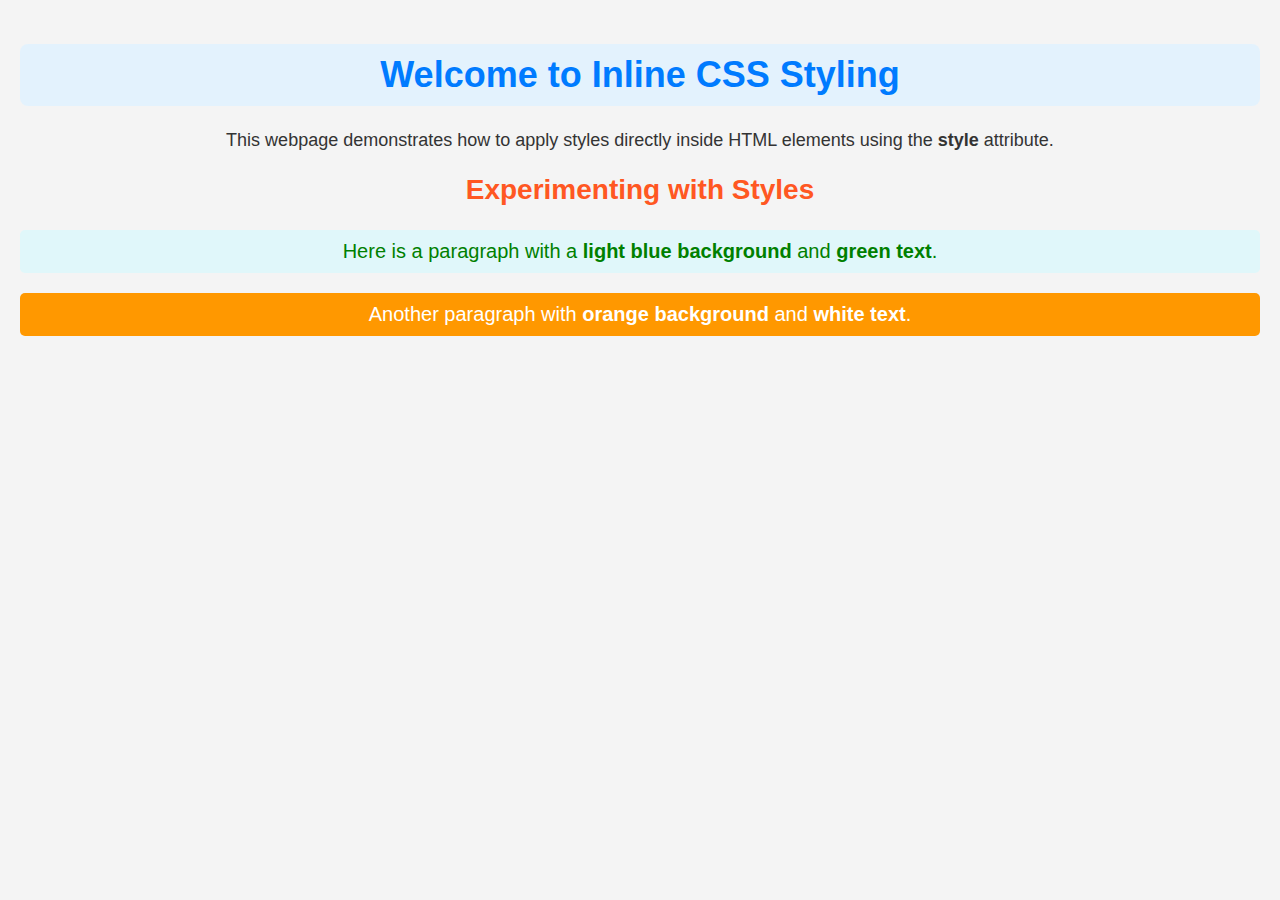
<file: Task2/index.html>
<!--Task: Styling with Inline CSS -->

<!DOCTYPE html>
<html lang="en">
<head>
    <meta charset="UTF-8">
    <meta name="viewport" content="width=device-width, initial-scale=1.0">
    <title>Inline CSS Styling</title>
</head>
<body style="background-color: #f4f4f4; text-align: center; font-family: Arial, sans-serif; margin: 0; padding: 20px;">

    <h1 style="color: #007bff; font-size: 36px; background-color: #e3f2fd; padding: 10px; border-radius: 8px;">
        Welcome to Inline CSS Styling
    </h1>

    <p style="color: #333; font-size: 18px;">
        This webpage demonstrates how to apply styles directly inside HTML elements using the <strong>style</strong> attribute.
    </p>

    <h2 style="color: #ff5722; font-size: 28px;">Experimenting with Styles</h2>

    <p style="font-size: 20px; color: green; background-color: #e0f7fa; padding: 10px; border-radius: 5px;">
        Here is a paragraph with a <strong>light blue background</strong> and <strong>green text</strong>.
    </p>

    <p style="font-size: 20px; color: white; background-color: #ff9800; padding: 10px; border-radius: 5px;">
        Another paragraph with <strong>orange background</strong> and <strong>white text</strong>.
    </p>

</body>
</html>
</file>
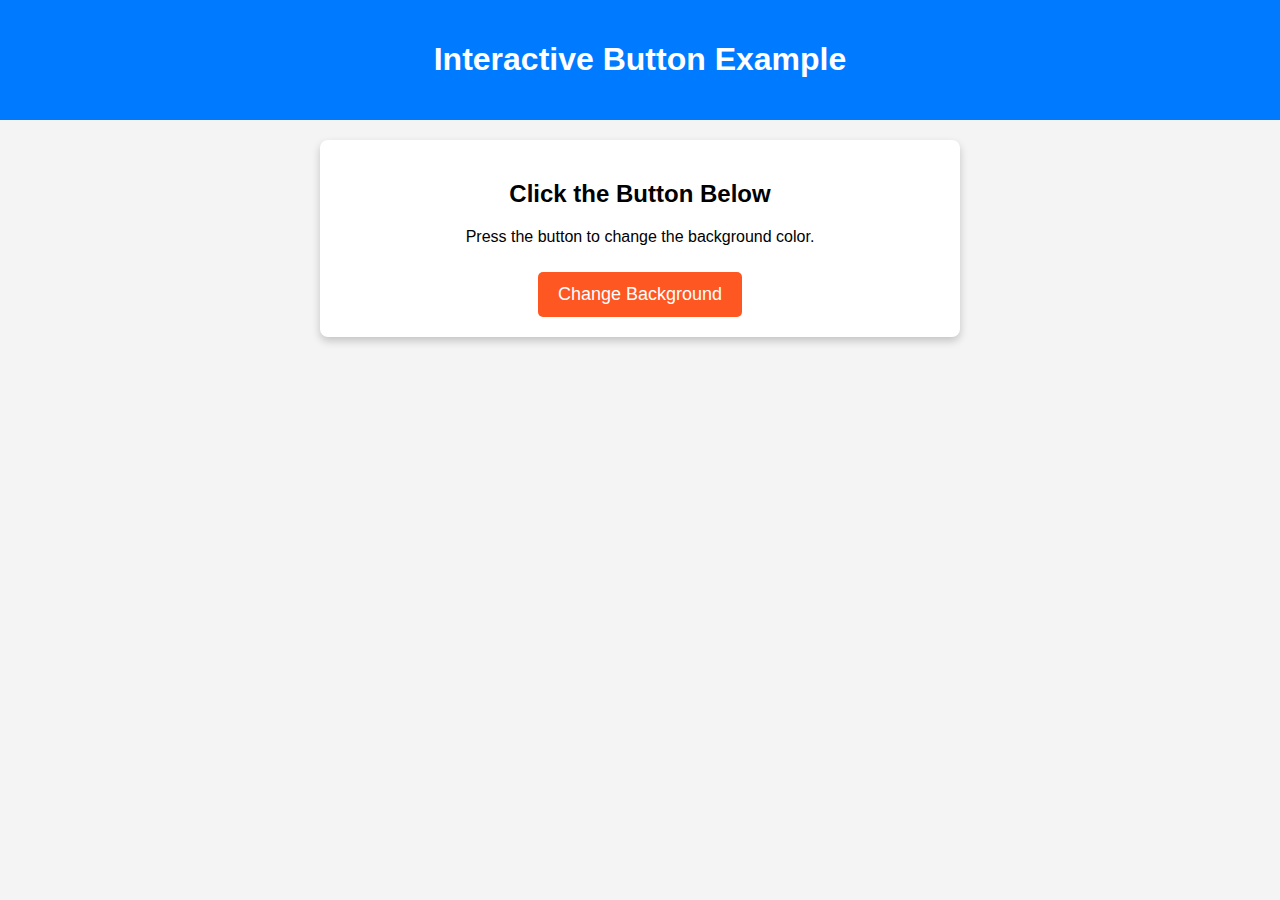
<file: Task4/index.html>
<!--Task: Interactive Button -->

<!DOCTYPE html>
<html lang="en">
<head>
    <meta charset="UTF-8">
    <meta name="viewport" content="width=device-width, initial-scale=1.0">
    <title>Interactive Button</title>
    <link rel="stylesheet" href="styles.css">
</head>
<body>

    <header class="header">
        <h1>Interactive Button Example</h1>
    </header>

    <main class="container">
        <section class="content">
            <h2>Click the Button Below</h2>
            <p>Press the button to change the background color.</p>
            <button id="changeColorBtn">Change Background</button>
        </section>
    </main>

    <script src="script.js"></script>
</body>
</html>
</file>
<file: Task4/styles.css>
/* General Styles */
body {
    font-family: Arial, sans-serif;
    text-align: center;
    margin: 0;
    padding: 0;
    background-color: #f4f4f4;
    transition: background-color 0.5s ease;
}

.header {
    background-color: #007bff;
    color: white;
    padding: 20px;
}

.container {
    padding: 20px;
}

.content {
    max-width: 600px;
    margin: auto;
    background: white;
    padding: 20px;
    border-radius: 8px;
    box-shadow: 0 4px 8px rgba(0, 0, 0, 0.2);
}

button {
    background-color: #ff5722;
    color: white;
    padding: 12px 20px;
    font-size: 18px;
    border: none;
    cursor: pointer;
    border-radius: 5px;
    margin-top: 10px;
    transition: background 0.3s;
}

button:hover {
    background-color: #e64a19;
}
</file>
